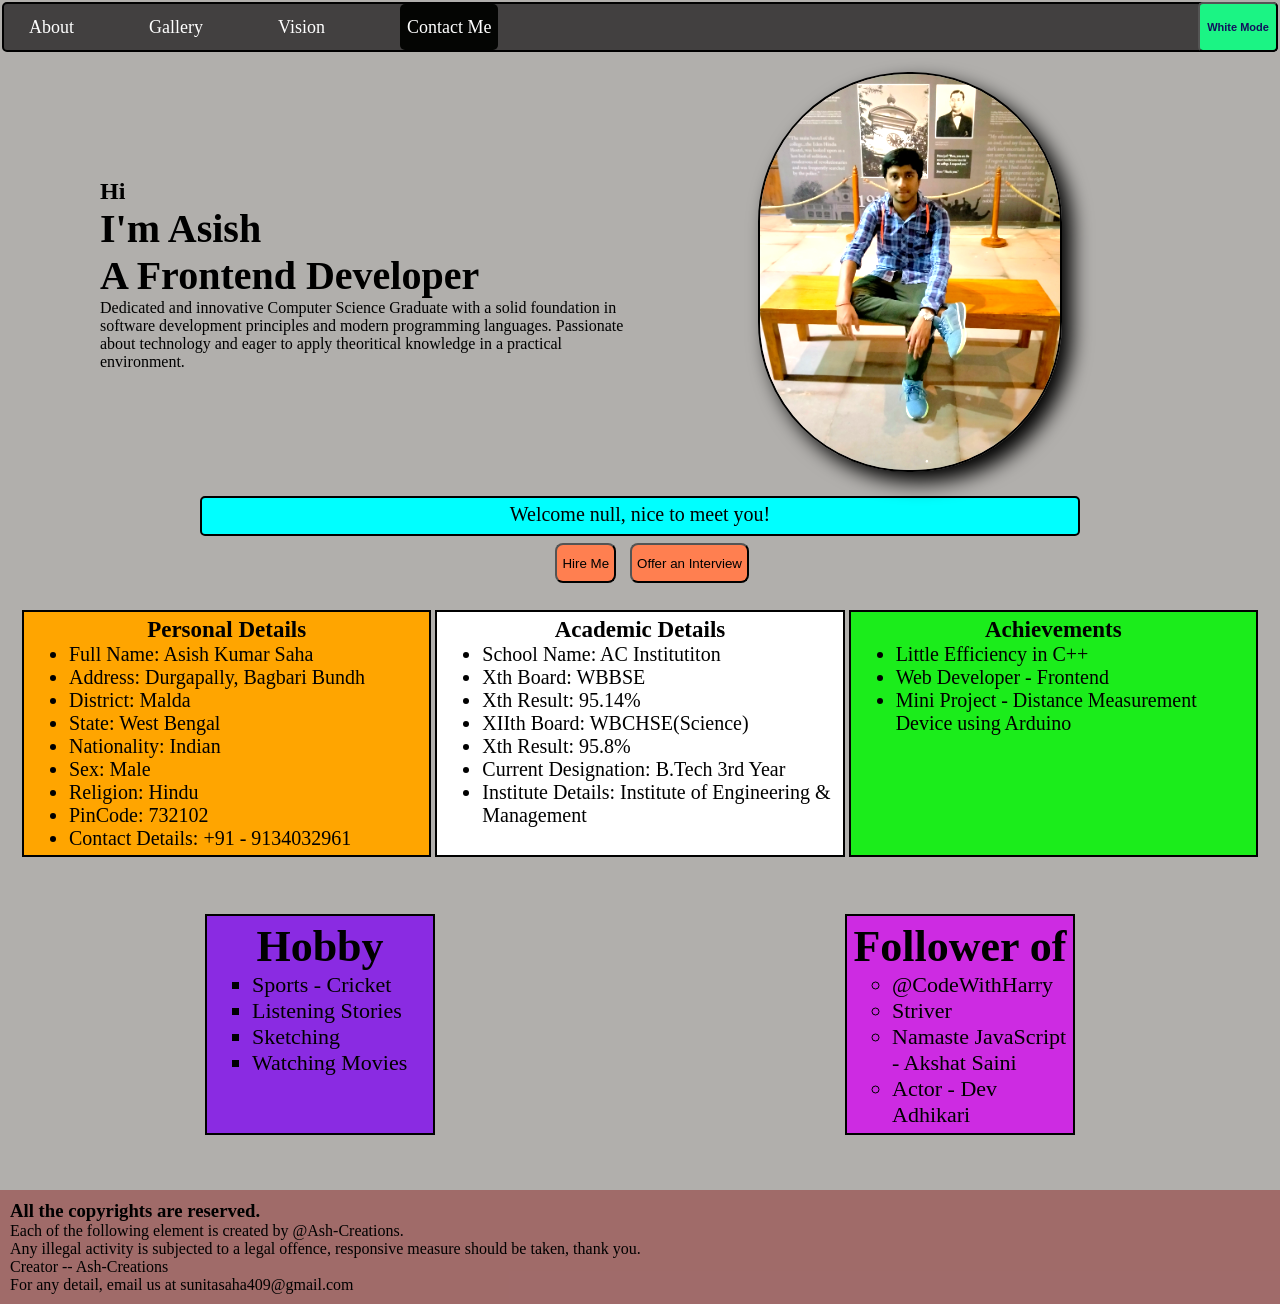
<file: index.html>
<!DOCTYPE html>
<html lang="en">

<head>
    <meta charset="UTF-8">
    <meta name="viewport" content="width=device-width, initial-scale=1.0">
    <title>Portfolio_Website</title>
    <link rel="stylesheet" href="Portfolio.css">
    <link rel="icon" type="image/x-icon" href="Title_image.jpg">
</head>

<body>
    <button id="btn">White Mode</button>

    <nav class="nav">
        <div class="about">About</div>
        <div class="gallery">Gallery</div>
        <div class="vision">Vision</div>
        <div class="Cnt">Contact Me</div>
    </nav>

    <main>
        <section class="content">
            <div>
                <h2>Hi</h2>
                <h1>I'm Asish<br>A Frontend Developer</h1>
                Dedicated and innovative Computer Science Graduate with a solid foundation in software development
                principles and modern programming languages. Passionate about technology and eager to apply theoritical
                knowledge in a practical environment.
            </div>
            <div><img src="Asish_Profile.jpg" alt="Asish_Picture"></div>
        </section>

        <div class="Welcome">Welcome</div>
        <button class="Hire">Hire Me</button>
        <button class="Inter">Offer an Interview</button>
        <article class="art">
            <div class="first">
                <h3>Personal Details</h3>
                <ul>
                    <li>Full Name: Asish Kumar Saha</li>
                    <li>Address: Durgapally, Bagbari Bundh</li>
                    <li>District: Malda</li>
                    <li>State: West Bengal</li>
                    <li>Nationality: Indian</li>
                    <li>Sex: Male</li>
                    <li>Religion: Hindu</li>
                    <li>PinCode: 732102</li>
                    <li>Contact Details: +91 - 9134032961</li>
                </ul>
            </div>
            <div class="second">
                <h3>Academic Details</h3>
                <ul>
                    <li>School Name: AC Institutiton</li>
                    <li>Xth Board: WBBSE</li>
                    <li>Xth Result: 95.14%</li>
                    <li>XIIth Board: WBCHSE(Science)</li>
                    <li>Xth Result: 95.8%</li>
                    <li>Current Designation: B.Tech 3rd Year</li>
                    <li>Institute Details: Institute of Engineering & Management</li>
                </ul>
            </div>
            <div class="third">
                <h3>Achievements</h3>
                <ul>
                    <li>Little Efficiency in C++</li>
                    <li>Web Developer - Frontend</li>
                    <li>Mini Project - Distance Measurement Device using Arduino</li>
                </ul>
            </div>
        </article>
    </main>

    <footer class="segment">
        <div style="background-color: blueviolet;">
            <h1>Hobby</h1>
            <ul type="square">
                <li>Sports - Cricket</li>
                <li>Listening Stories</li>
                <li>Sketching</li>
                <li>Watching Movies</li>
            </ul>
        </div>
        <div style="background-color:rgb(205,43,226);">
            <h1>Follower of</h1>
            <ul type="circle">
                <li>@CodeWithHarry</li>
                <li>Striver</li>
                <li>Namaste JavaScript - Akshat Saini</li>
                <li>Actor - Dev Adhikari</li>
            </ul>
        </div>
    </footer>

    <footer class="ended">
        <h3>All the copyrights are reserved.</h3>Each of the following element is created by @Ash-Creations.<br>Any
        illegal activity is subjected to a legal offence, responsive measure should be taken, thank you.<br>Creator --
        Ash-Creations<br>For any detail, email us at sunitasaha409@gmail.com
    </footer>


    <script src="Portfolio.js"></script>
</body>

</html>
</file>
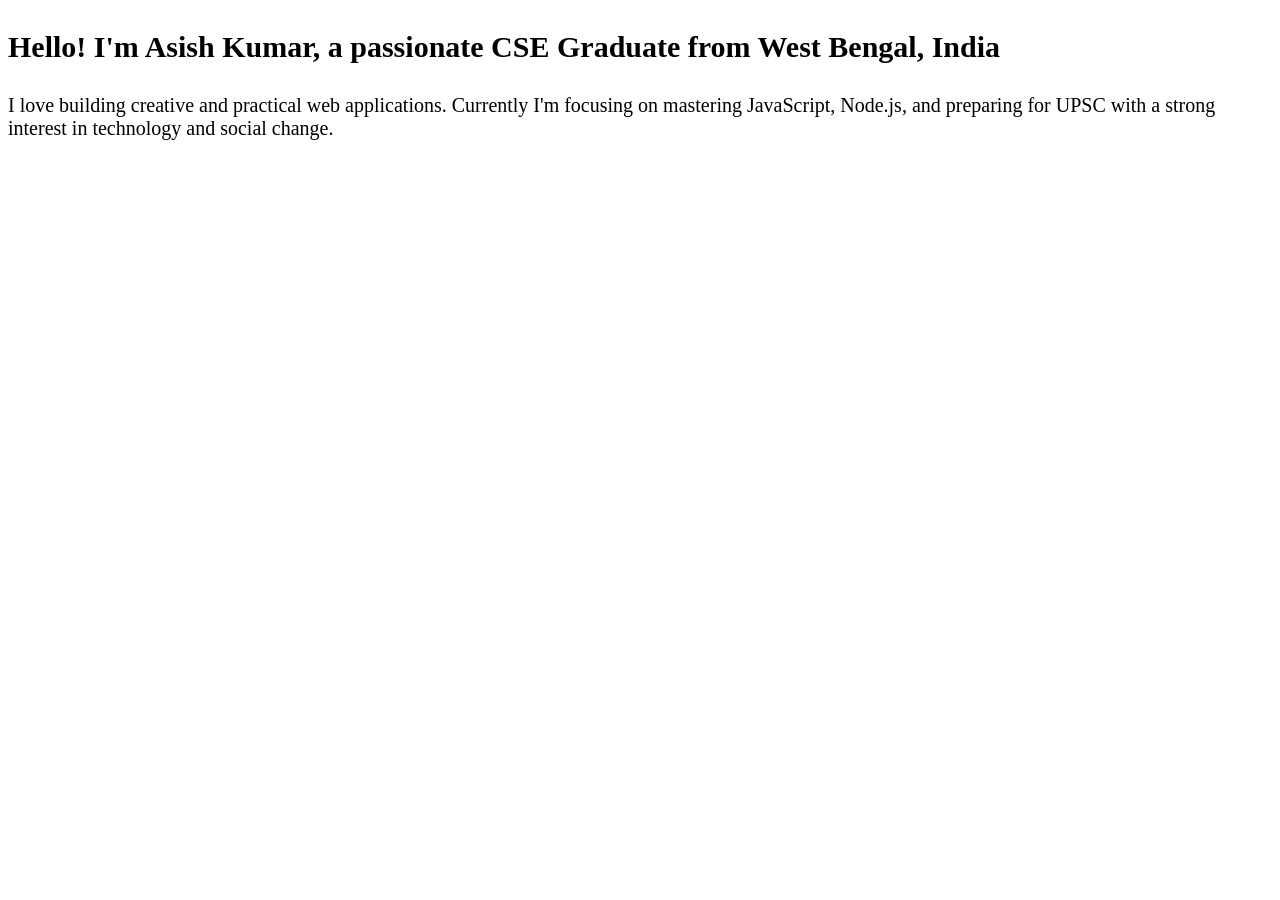
<file: about.html>
<!DOCTYPE html>
<html lang="en">
<head>
    <meta charset="UTF-8">
    <meta name="viewport" content="width=device-width, initial-scale=1.0">
    <title>About_Page</title>
</head>
<body>
    <p style="font-weight: bold; font-size: 30px;">Hello! I'm Asish Kumar, a passionate CSE Graduate from West Bengal, India</p>
<p style="font-size: 20px;">I love building creative and practical web applications. Currently I'm focusing on mastering JavaScript, Node.js, and preparing for UPSC with a strong interest in technology and social change.</p>
</body>
</html>
</file>
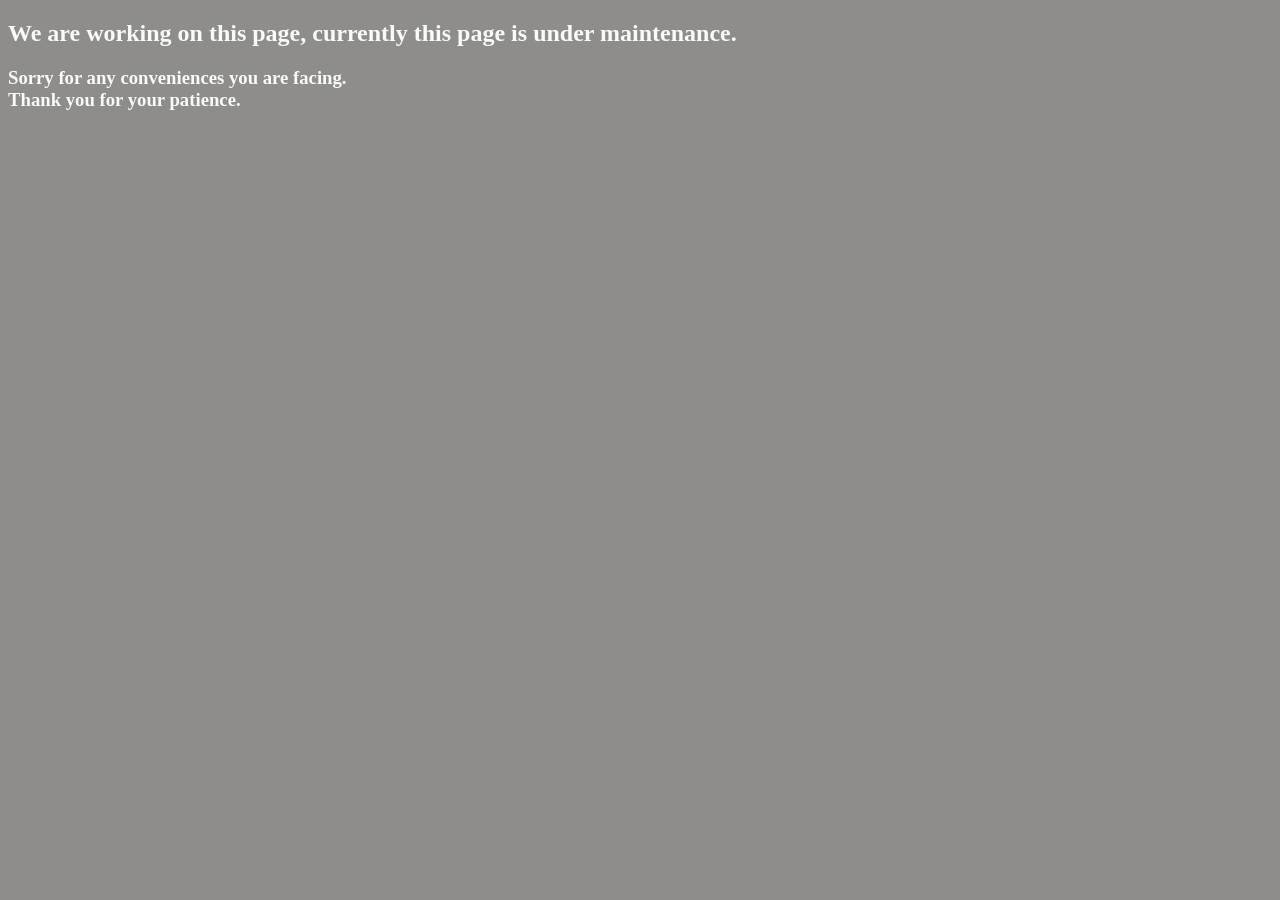
<file: gallery.html>
<!DOCTYPE html>
<html lang="en">
<head>
    <meta charset="UTF-8">
    <meta name="viewport" content="width=device-width, initial-scale=1.0">
    <title>Gallery</title>
</head>
<body style="background-color:rgba(68, 66, 64, 0.6); color:rgb(249, 251, 245)">
    <h2>We are working on this page, currently this page is under maintenance.</h2><h3>Sorry for any conveniences you are facing.<br>Thank you for your patience.</h3>
</body>
</html>
</file>
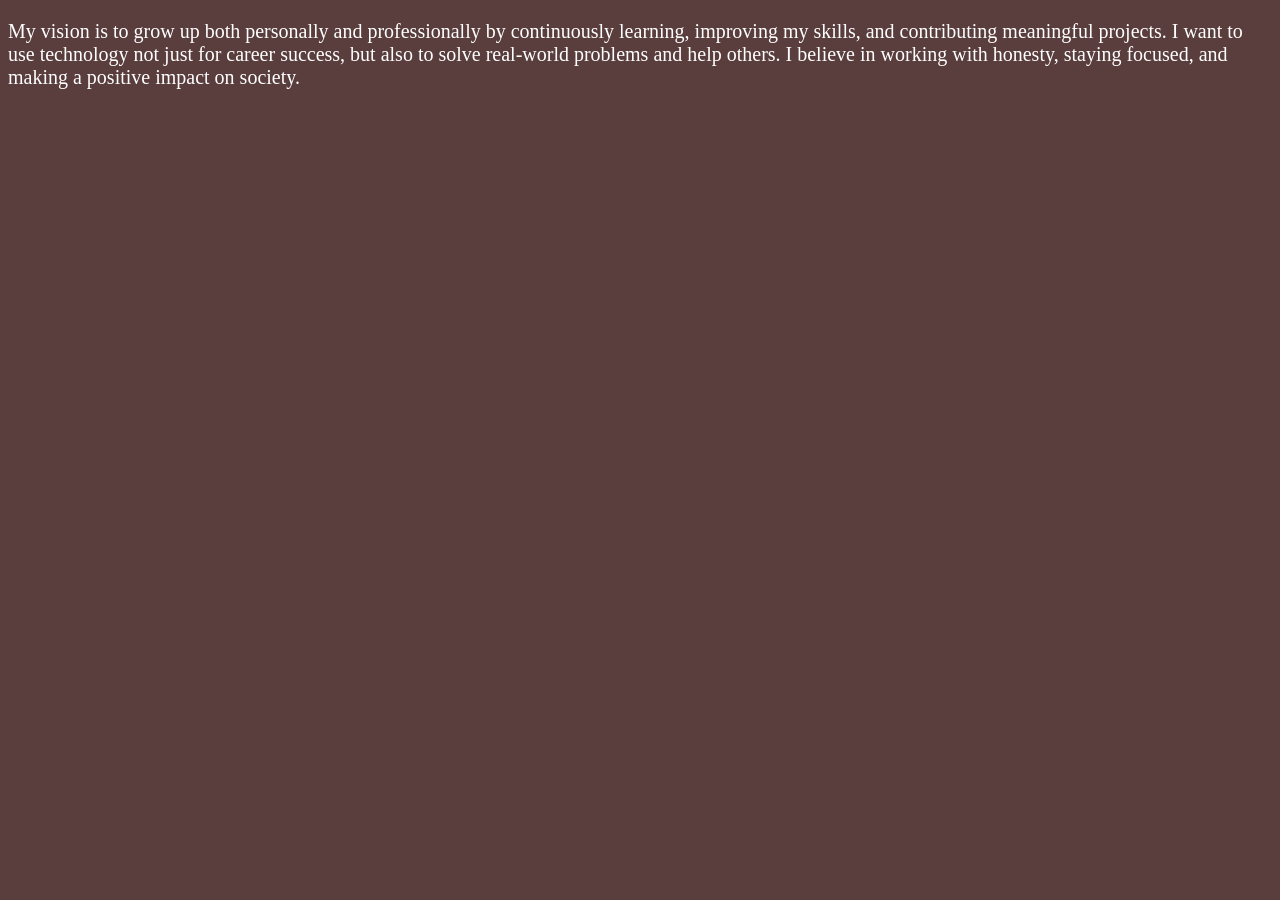
<file: vision.html>
<!DOCTYPE html>
<html lang="en">
<head>
    <meta charset="UTF-8">
    <meta name="viewport" content="width=device-width, initial-scale=1.0">
    <title>Vision</title>
</head>
<body style="background-color: rgb(90, 61, 61);">
    <p style="color: white; font-size: 20px">My vision is to grow up both personally and professionally by continuously learning, improving my skills, and contributing meaningful projects. I want to use technology not just for career success, but also to solve real-world problems and help others. I believe in working with honesty, staying focused, and making a positive impact on society.</p>
</body>
</html>
</file>
<file: Portfolio.css>
*{
padding: 0;
margin: 0;
box-sizing: border-box;
}

body{
        background-color: rgba(126, 122, 117, 0.6);
}

#btn{
    height: 50px;
    width: 80px;
    border-radius: 5px;
    font-size: 11px;
    font-weight: bold;
    background-color: rgb(27, 244, 132);
    color: rgb(18, 17, 93);
    margin: 2px;
    position: fixed;
    top:0;
    right:0;
    cursor: pointer;
}

.nav{
    background-color: rgb(66, 64, 64);
    height: 50px;
    border-radius: 5px;
    box-sizing: border-box;
    border: 2px solid black;
    margin: 2px;
    display: flex;
}

.nav div{
    margin: 0px 50px 0px 25px;
    place-content: center;
    font-size: 18px;
    color: white;
    cursor: pointer;
}
.Cnt{
        border-radius: 5px;
        background-color: rgb(4, 5, 3);
        padding: 7px;
}
.content{
    margin: 20px 100px 20px 100px;
    display: grid;
    grid-template-columns: 1fr 1fr;
    justify-items: center;
    align-items: center;
}

.content div h1{
    font-size: 40px;
}

.content img{
    border: 2px solid black;
    border-radius: 150px;
    height: 400px;
    filter: brightness(1.2);
    image-rendering: -webkit-optimize-contrast;
    box-shadow:10px 10px 20px black;
    transition: transform 0.3s ease;

}
.content img:hover{
    transform: scale(1.05)
}

.Welcome{
        height: 40px;
        border: 2px solid black;
        margin: 2px 200px 2px 200px;
        border-radius: 5px;
        text-align: center;
        font-size: 20px;
        padding: 5px;
        background-color: aqua;
}

.art{
        display: grid;
        grid-template-columns: 1fr 1fr 1fr;
        margin: 20px;
        font-size: 20px;
}
.art h3{
         font-size: 23px;
        text-align: center;
}
.art div{
        margin: 2px;
        border: 2px solid black;
        padding: 5px;
}

.art div ul{
    margin-left: 40px;
}

article .first{
    background-color: orange;
}
article .second{
    background-color: white;
}
article .third{
    background-color: rgb(27, 237, 27);
}

.segment{
    display: grid;
    grid-template-columns: 1fr 1fr;
    column-gap: 400px;
    margin: 50px 200px 50px 200px;
    font-size: 22px;
}
.segment h1{
    text-align: center;
}

.segment ul{
    margin-left: 40px;
}

.segment div{
    border: 2px solid black;
    margin: 5px;
    padding: 5px;
}

.ended{
   background-color: rgba(135, 6, 6, 0.4);
    padding: 10px;
}

main button{
        height: 40px;
        padding: 5px;
        border-radius: 8px;
        background-color: coral;
        margin: 5px;
        position: relative;
}

main button :hover{
    background-color: red;
}
.Inter{
    left:43%;
    cursor:pointer;
    transition: transform 0.3s ease;
}
.Hire{
    left: 43%;
    cursor:pointer;
    transition: transform 0.3s ease;
}

.Inter:hover, .Hire:hover{
    transform: scale(1.1);
}
</file>
